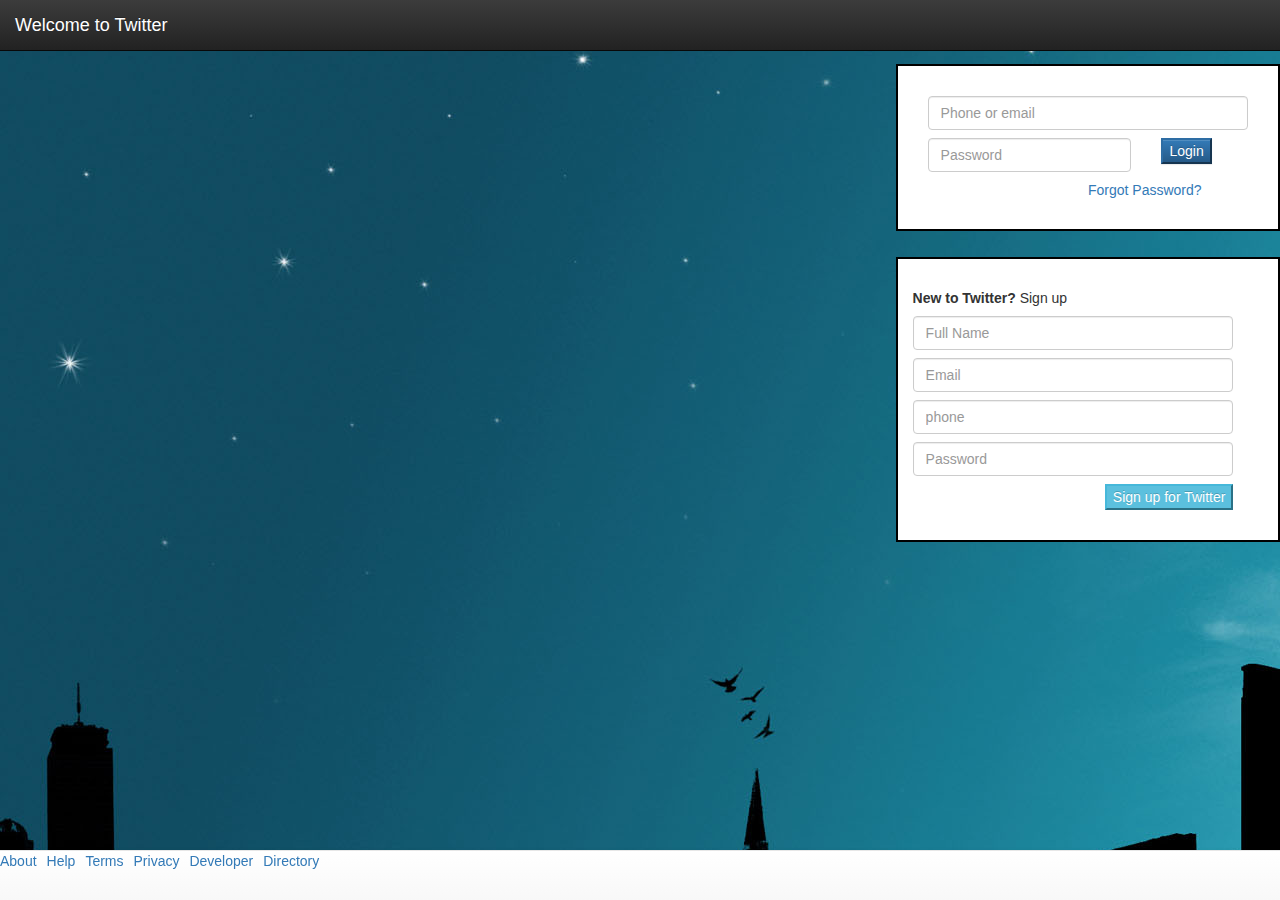
<file: src/main/webapp/index.html>
<!DOCTYPE html>
    <html ng-app="twitter_app">
    <head lang="en">
        <title>Twitter</title>
        <link rel="stylesheet" href="css/bootstrap-theme.css" />
        <link rel="stylesheet" href="css/bootstrap.min.css" />
        <link rel="stylesheet" href="css/cssfile.css" />
        <script type="text/javascript" src="js/angular.min.js"></script>
        <script type="text/javascript" src="js/jquery-1.11.3.min.js"></script>
        <script type="text/javascript" src="js/bootstrap.min.js"></script>
        <script type="text/javascript" src="js/ui-bootstrap-tpls-0.6.0.js"></script>
        <script type="text/javascript" src="js/angular-ui-router.js"></script>
        <script type="text/javascript" src="js/headermodule.js"></script>
        <script type="text/javascript" src="js/main.js"></script>
        <script type="text/javascript" src="js/router.js"></script>
        <script type="text/javascript" src="js/loginctrl.js"></script>
        <script type="text/javascript" src="js/dashboardctrl.js"></script>
        <script type="text/javascript" src="js/changePswdctrl.js"></script>
        <script type="text/javascript" src="js/profilectrl.js"></script>
        <script type="text/javascript" src="js/tweetctrl.js"></script>
        <script type="text/javascript" src="js/logoutctrl.js"></script>
        <script type="text/javascript" src="js/service.js"></script>
        <script type="text/javascript" src="js/forgotPswdctrl.js"></script>
        <script type="text/javascript" src="js/mytweetsctrl.js"></script>
        <script type="text/javascript" src="js/homectrl.js"></script>
        <script type="text/javascript" src="js/ngStorage.js"></script>
        <script type="text/javascript" src="js/service.js"></script>

    </head>
    <body  id="body" ng-controller="mainctrl" ng-init="show_header= true">

    <nav id="header" ng-show="show_header" class="navbar navbar-inverse navbar-fixed-top ">
        <div class="container-fluid">
            <div class="navbar-header">
                <a class="navbar-brand active " ui-sref="Login">Welcome to Twitter</a>
            </div>

        </div>
    </nav>

    <div  ui-view>

    </div>

    <nav id="footer" class="navbar navbar-default navbar-fixed-bottom">
        <ul class="list-inline">
            <li ng-repeat="link in footerLinks"><a>{{link}}</a></li>
        </ul>
    </nav>

    </body>
    </html>
</file>
<file: src/main/webapp/css/cssfile.css>
.login_div{
    width:30%;
    border: 2px black solid;
    margin-left:70%;
    margin-top: 5%;
    background-color: #ffffff;
    opacity: 1;
    padding: 2%;
}
.signup_div{
    width:30%;
    border: 2px black solid;
    margin-left:70%;
    margin-top: 2%;
    background-color: #ffffff;
    opacity: 1;
    padding: 2%;
}

#body{
    background-image: url("../image/background2.jpg");
    background-repeat: no-repeat;
    /*background-size: cover;*/


}

.forgot_pswd{

    width:30%;
    border: 2px black solid;
    margin-left:35%;
    margin-top: 10%;
    background-color: rgba(180,225,225,0.5)
}
.row{
    padding: 4px;
}

.change_Pswd{
    width:20%;
    /*border: 2px black solid;*/
    margin-left:35%;
    margin-top: 10%;
    /*background-color: rgba(180,225,225,0.5)*/
}
.error_notify{
    font-size: 9px; color: RED;
}

.ext_btn{
    margin-top:7%;
    margin-right: 5%;
}
.modal{
    display: block;
}
.navbar-custom {
    color: #FFFFFF;
    background-color: #aaaaaa;
}
.follow{

   // border: 2px solid #122b40;
    color: #ffffff;
    height:500px;
    overflow: auto;

}
#center{
    margin-left: auto;
    margin-right: auto;
    width: 200px;
    height: 200px;
    background-color: orange;
    position: relative;

}
#mytweet{
    border: 2px solid #4cae4c;
    height:500px;
    overflow-y: scroll;
   /*overflow-y: auto;*/
}
#tweet{
    border: 2px solid #4cae4c;
    height:500px;
    overflow: auto;
}
</file>
